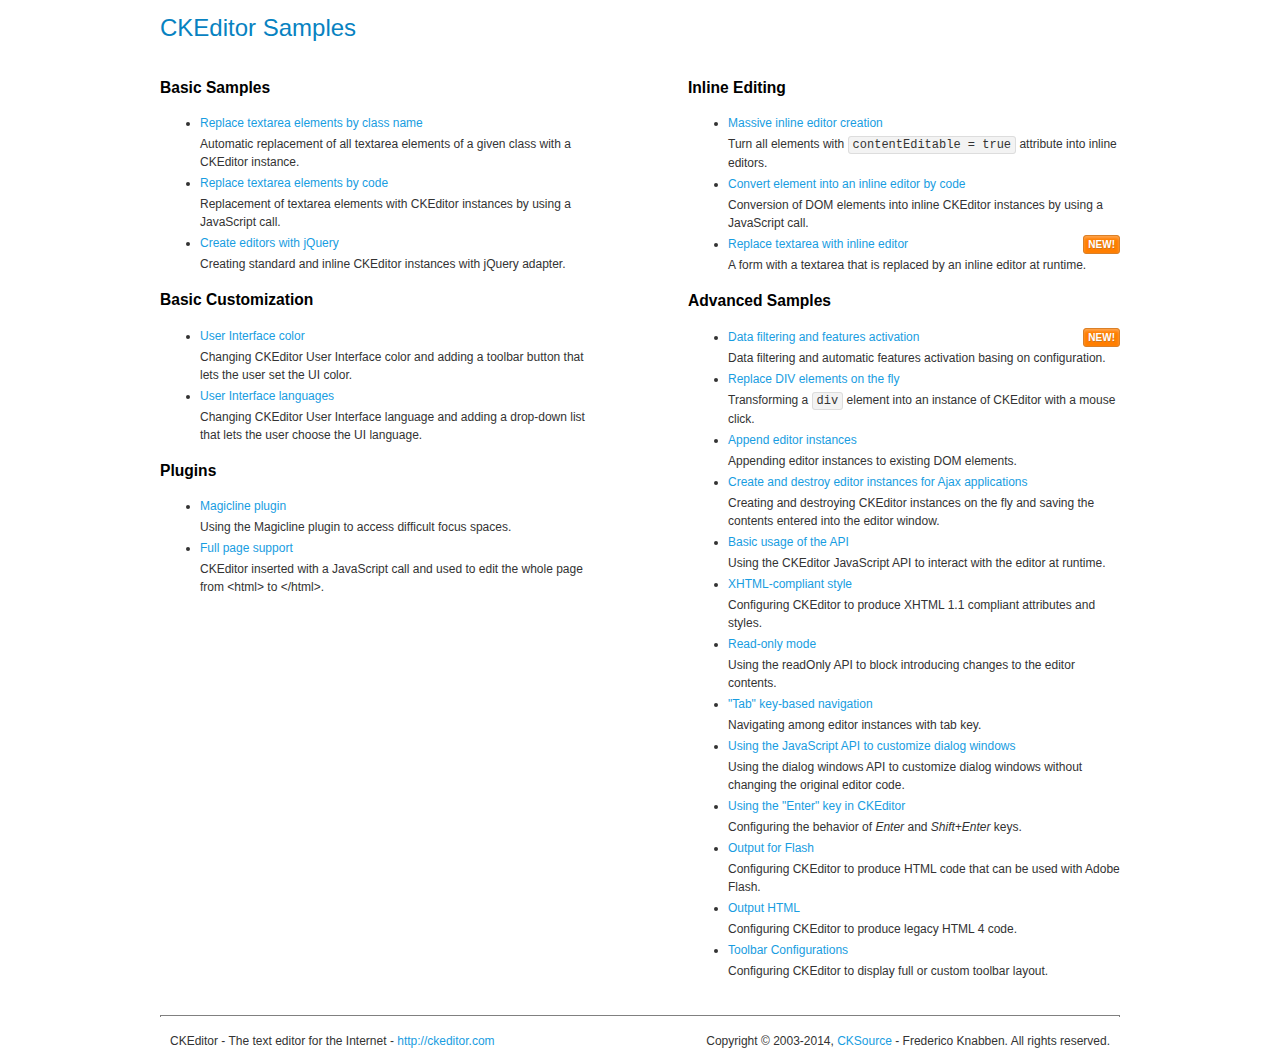
<file: templates/Default/js/ckeditor/samples/index.html>
<!DOCTYPE html>
<!--
Copyright (c) 2003-2014, CKSource - Frederico Knabben. All rights reserved.
For licensing, see LICENSE.md or http://ckeditor.com/license
-->
<html>
<head>
	<meta charset="utf-8">
	<title>CKEditor Samples</title>
	<link rel="stylesheet" href="sample.css">
</head>
<body>
	<h1 class="samples">
		CKEditor Samples
	</h1>
	<div class="twoColumns">
		<div class="twoColumnsLeft">
			<h2 class="samples">
				Basic Samples
			</h2>
			<dl class="samples">
				<dt><a class="samples" href="replacebyclass.html">Replace textarea elements by class name</a></dt>
				<dd>Automatic replacement of all textarea elements of a given class with a CKEditor instance.</dd>

				<dt><a class="samples" href="replacebycode.html">Replace textarea elements by code</a></dt>
				<dd>Replacement of textarea elements with CKEditor instances by using a JavaScript call.</dd>

				<dt><a class="samples" href="jquery.html">Create editors with jQuery</a></dt>
				<dd>Creating standard and inline CKEditor instances with jQuery adapter.</dd>
			</dl>

			<h2 class="samples">
				Basic Customization
			</h2>
			<dl class="samples">
				<dt><a class="samples" href="uicolor.html">User Interface color</a></dt>
				<dd>Changing CKEditor User Interface color and adding a toolbar button that lets the user set the UI color.</dd>

				<dt><a class="samples" href="uilanguages.html">User Interface languages</a></dt>
				<dd>Changing CKEditor User Interface language and adding a drop-down list that lets the user choose the UI language.</dd>
			</dl>


			<h2 class="samples">Plugins</h2>
<dl class="samples">
<dt><a class="samples" href="plugins/magicline/magicline.html">Magicline plugin</a></dt>
<dd>Using the Magicline plugin to access difficult focus spaces.</dd>

<dt><a class="samples" href="plugins/wysiwygarea/fullpage.html">Full page support</a></dt>
<dd>CKEditor inserted with a JavaScript call and used to edit the whole page from &lt;html&gt; to &lt;/html&gt;.</dd>
</dl>
		</div>
		<div class="twoColumnsRight">
			<h2 class="samples">
				Inline Editing
			</h2>
			<dl class="samples">
				<dt><a class="samples" href="inlineall.html">Massive inline editor creation</a></dt>
				<dd>Turn all elements with <code>contentEditable = true</code> attribute into inline editors.</dd>

				<dt><a class="samples" href="inlinebycode.html">Convert element into an inline editor by code</a></dt>
				<dd>Conversion of DOM elements into inline CKEditor instances by using a JavaScript call.</dd>

				<dt><a class="samples" href="inlinetextarea.html">Replace textarea with inline editor</a> <span class="new">New!</span></dt>
				<dd>A form with a textarea that is replaced by an inline editor at runtime.</dd>

				
			</dl>

			<h2 class="samples">
				Advanced Samples
			</h2>
			<dl class="samples">
				<dt><a class="samples" href="datafiltering.html">Data filtering and features activation</a> <span class="new">New!</span></dt>
				<dd>Data filtering and automatic features activation basing on configuration.</dd>

				<dt><a class="samples" href="divreplace.html">Replace DIV elements on the fly</a></dt>
				<dd>Transforming a <code>div</code> element into an instance of CKEditor with a mouse click.</dd>

				<dt><a class="samples" href="appendto.html">Append editor instances</a></dt>
				<dd>Appending editor instances to existing DOM elements.</dd>

				<dt><a class="samples" href="ajax.html">Create and destroy editor instances for Ajax applications</a></dt>
				<dd>Creating and destroying CKEditor instances on the fly and saving the contents entered into the editor window.</dd>

				<dt><a class="samples" href="api.html">Basic usage of the API</a></dt>
				<dd>Using the CKEditor JavaScript API to interact with the editor at runtime.</dd>

				<dt><a class="samples" href="xhtmlstyle.html">XHTML-compliant style</a></dt>
				<dd>Configuring CKEditor to produce XHTML 1.1 compliant attributes and styles.</dd>

				<dt><a class="samples" href="readonly.html">Read-only mode</a></dt>
				<dd>Using the readOnly API to block introducing changes to the editor contents.</dd>

				<dt><a class="samples" href="tabindex.html">"Tab" key-based navigation</a></dt>
				<dd>Navigating among editor instances with tab key.</dd>


				
<dt><a class="samples" href="plugins/dialog/dialog.html">Using the JavaScript API to customize dialog windows</a></dt>
<dd>Using the dialog windows API to customize dialog windows without changing the original editor code.</dd>

<dt><a class="samples" href="plugins/enterkey/enterkey.html">Using the &quot;Enter&quot; key in CKEditor</a></dt>
<dd>Configuring the behavior of <em>Enter</em> and <em>Shift+Enter</em> keys.</dd>

<dt><a class="samples" href="plugins/htmlwriter/outputforflash.html">Output for Flash</a></dt>
<dd>Configuring CKEditor to produce HTML code that can be used with Adobe Flash.</dd>

<dt><a class="samples" href="plugins/htmlwriter/outputhtml.html">Output HTML</a></dt>
<dd>Configuring CKEditor to produce legacy HTML 4 code.</dd>

<dt><a class="samples" href="plugins/toolbar/toolbar.html">Toolbar Configurations</a></dt>
<dd>Configuring CKEditor to display full or custom toolbar layout.</dd>

			</dl>
		</div>
	</div>
	<div id="footer">
		<hr>
		<p>
			CKEditor - The text editor for the Internet - <a class="samples" href="http://ckeditor.com/">http://ckeditor.com</a>
		</p>
		<p id="copy">
			Copyright &copy; 2003-2014, <a class="samples" href="http://cksource.com/">CKSource</a> - Frederico Knabben. All rights reserved.
		</p>
	</div>
</body>
</html>
</file>
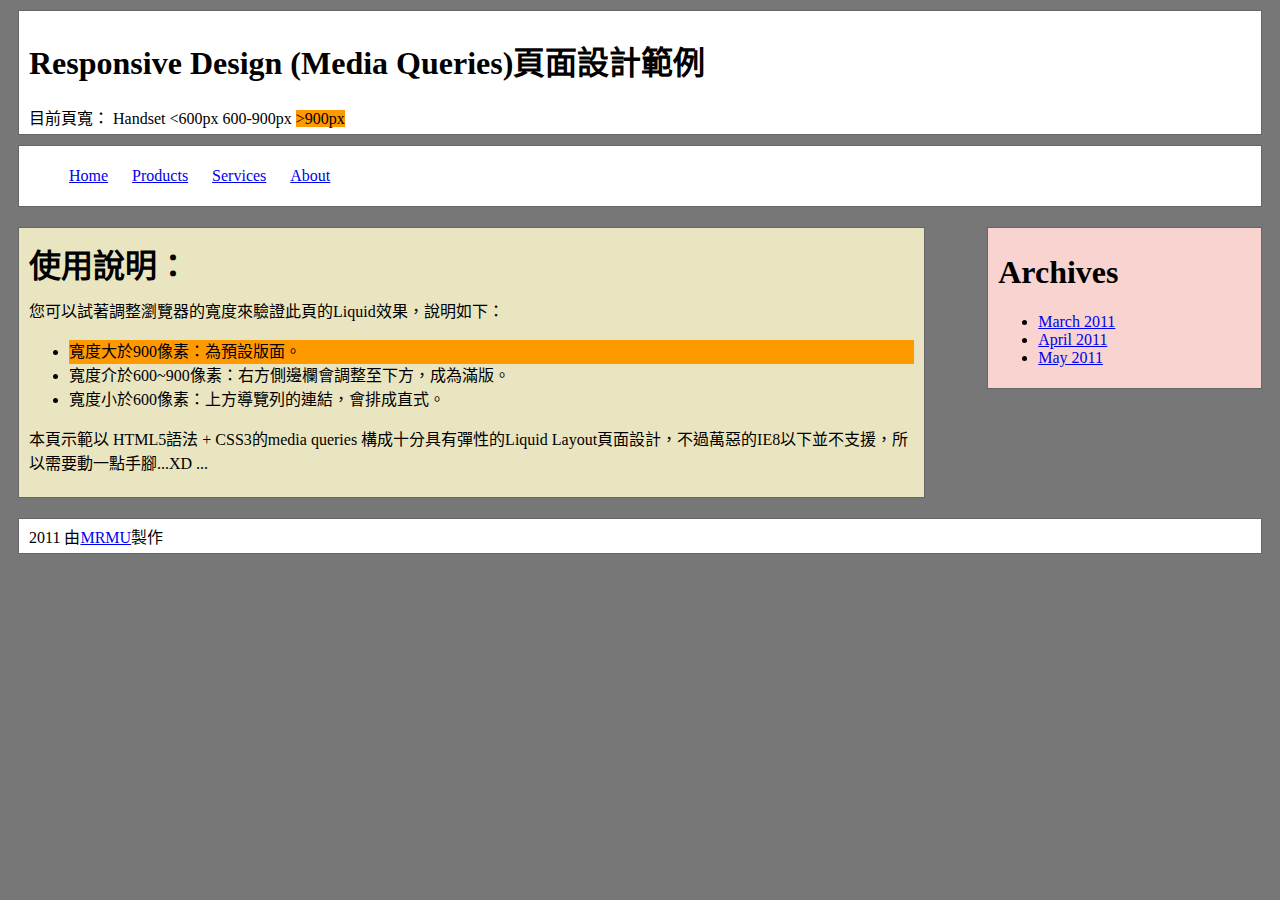
<file: templates/Default/index2.html>
<!doctype html>
<html lang="zh-TW" class="no-js">
<head>
<meta charset="UTF-8">
<meta http-equiv="Content-Type" content="text/html; charset=UTF-8" />
<title>Responsive Design (Media Queries) 頁面設計範例</title> 
<style type="text/css">

/* 預設版面的CSS設定*/
body 
{
	background-color: #777;
}
.wrap 
{
	background-color: #FFF;
	border: solid 1px #666;	
	padding: 5px 10px;
	margin: 10px;
}
.article 
{
	background-color: #E9E5C0;
	line-height: 150%;
}
.aside 
{
	background-color: #F8D3D0;
}

.nav ul
{
	list-style:none;
}
.nav ul li
{
	padding-right: 20px;
	display:inline;
}
 
/* 當版面寬度小於600px時，會套用此段css */
@media screen and (max-width: 600px) 
{
	.w600
	{
		background: #F9C;
	}
	.nav ul li
	{
		display:block;
	}
}
 
/* 當版面寬度大於900px時，會套用此段css */
@media screen and (min-width: 900px) {
	.w900
	{
		background: #F90;
	}
	.aside 
	{
		width: 20%;
		float:right;
	}
	.article 
	{
		width: 70%;
		float:left;
	}
}
 
/* 當版面寬度介於600~900px原，會套用此段css */
@media screen and (min-width: 600px) and (max-width: 900px) {
	.w600-900
	{
		background: #9CF;
	}
	span.bt600-900 {
		display: inline-block;
	}
}
 
/* 當使用最大寬解析度為480px的行動裝置瀏覽此頁時，會套用此段css。
註：智慧型手機目前常見最大寬度為 480px，如iPhone or Android Phone*/
@media screen and (max-device-width: 480px) 
{
	.handset 
	{
		background: #ccc;
	}
}
</style> 
</head> 
 
<body>
	<header class="wrap">
	  <h1>Responsive Design (Media Queries)頁面設計範例</h1>
	  目前頁寬：
	  <span class="handset">Handset</span>
	  <span class="w600"><600px</span>
	  <span class="w600-900">600-900px</span>
	  <span class="w900">>900px</span>
	</header>

	<nav class="wrap nav">
	  <ul>
		<li><a href="/">Home</a></li>
		<li><a href="/">Products</a></li>
		<li><a href="/">Services</a></li>
		<li><a href="/">About</a></li>
	  </ul>
	</nav>
	
	<article class="wrap article">
		<section>
		  <h1>使用說明：</h1>
		  <p>您可以試著調整瀏覽器的寬度來驗證此頁的Liquid效果，說明如下：
				<ul>
					<li class="w900">寬度大於900像素：為預設版面。</li>
					<li class="w600-900">寬度介於600~900像素：右方側邊欄會調整至下方，成為滿版。</li>
					<li class="w600">寬度小於600像素：上方導覽列的連結，會排成直式。
				</ul>
		  </p>
		  <p>本頁示範以 HTML5語法 + CSS3的media queries 構成十分具有彈性的Liquid Layout頁面設計，不過萬惡的IE8以下並不支援，所以需要動一點手腳...XD
			 ...</p>
		</section>
	</article>
	
	<aside class="wrap aside">
	  <h1>Archives</h1>
	  <ul class="archive">
		<li><a href="/2011/03">March 2011</a></li>
		<li><a href="/2011/04/">April 2011</a></li>
		<li><a href="/2011/05/">May 2011</a></li>
	  </ul>

	</aside>
	<div style="clear:both"></div>
	
	<footer class="wrap">
		2011 由<a href="http://mrmu.com.tw">MRMU</a>製作
	</footer>
</body> 
</html>
</file>
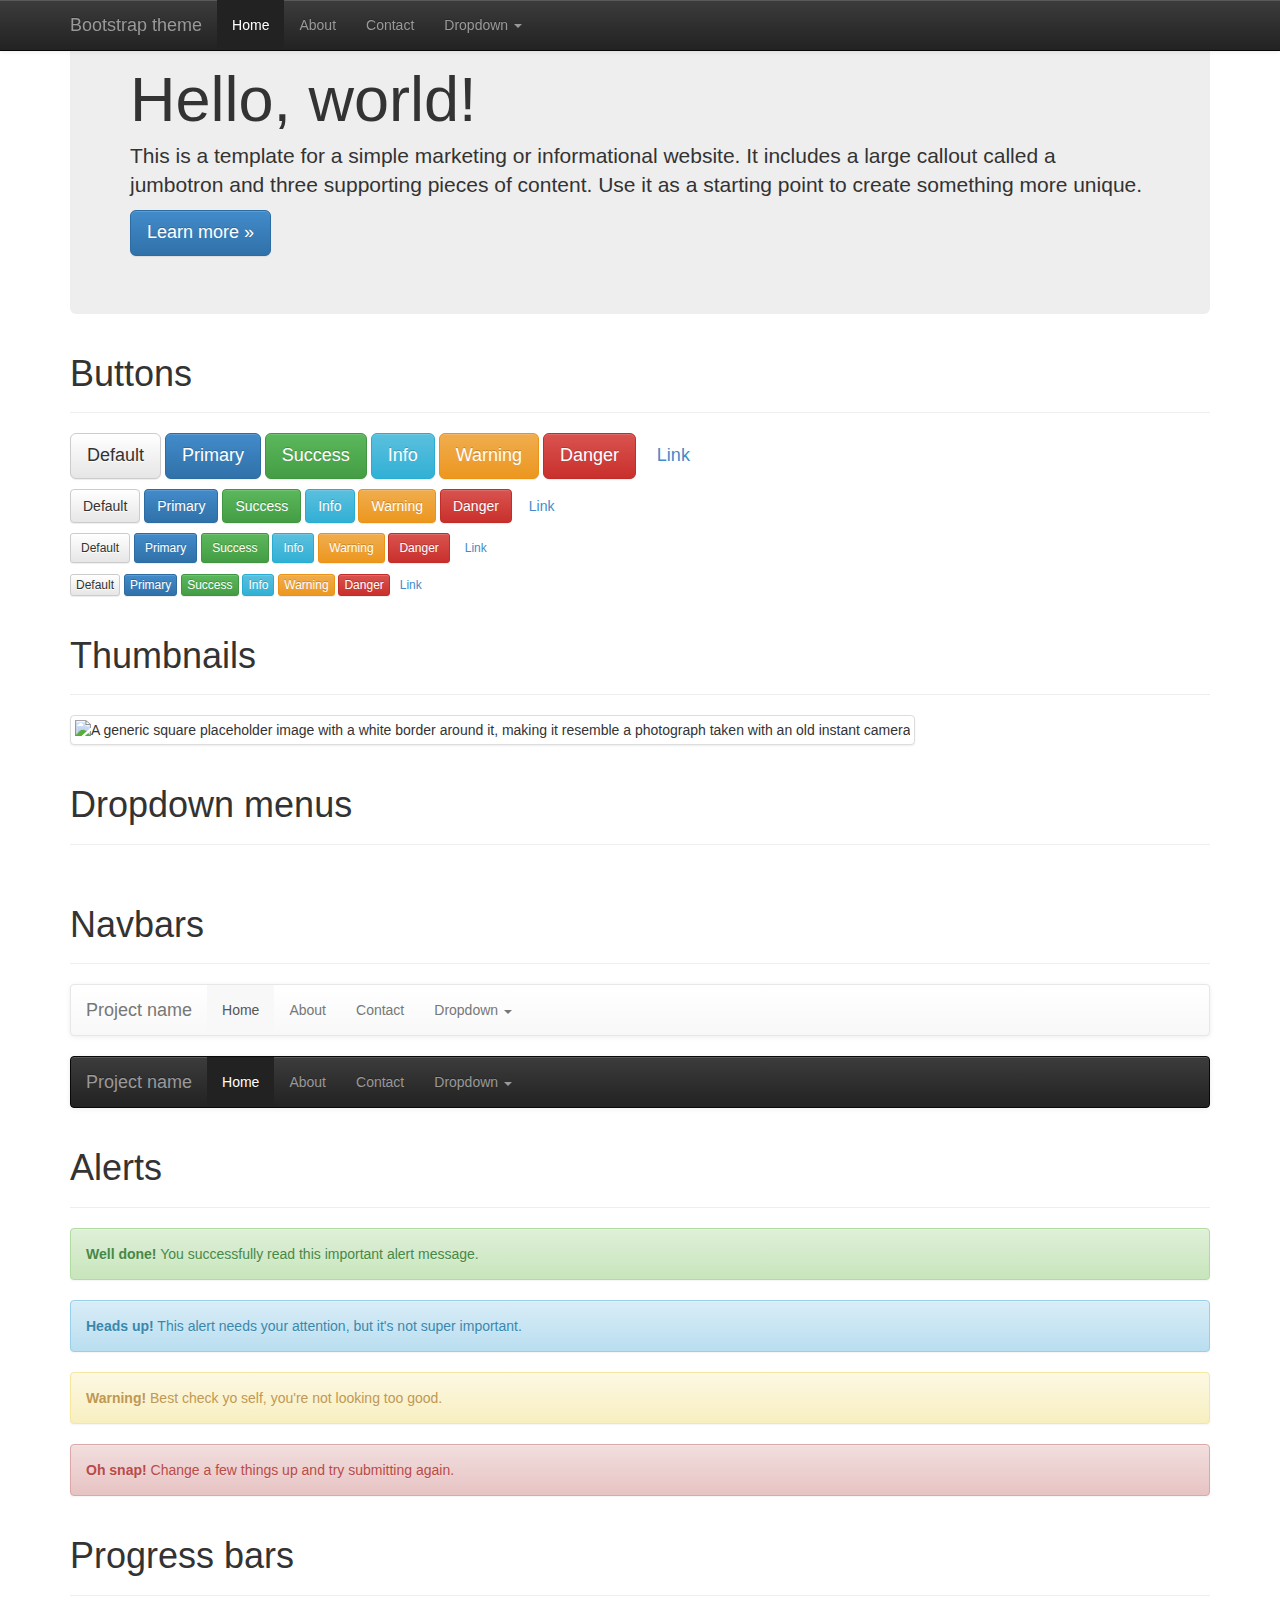
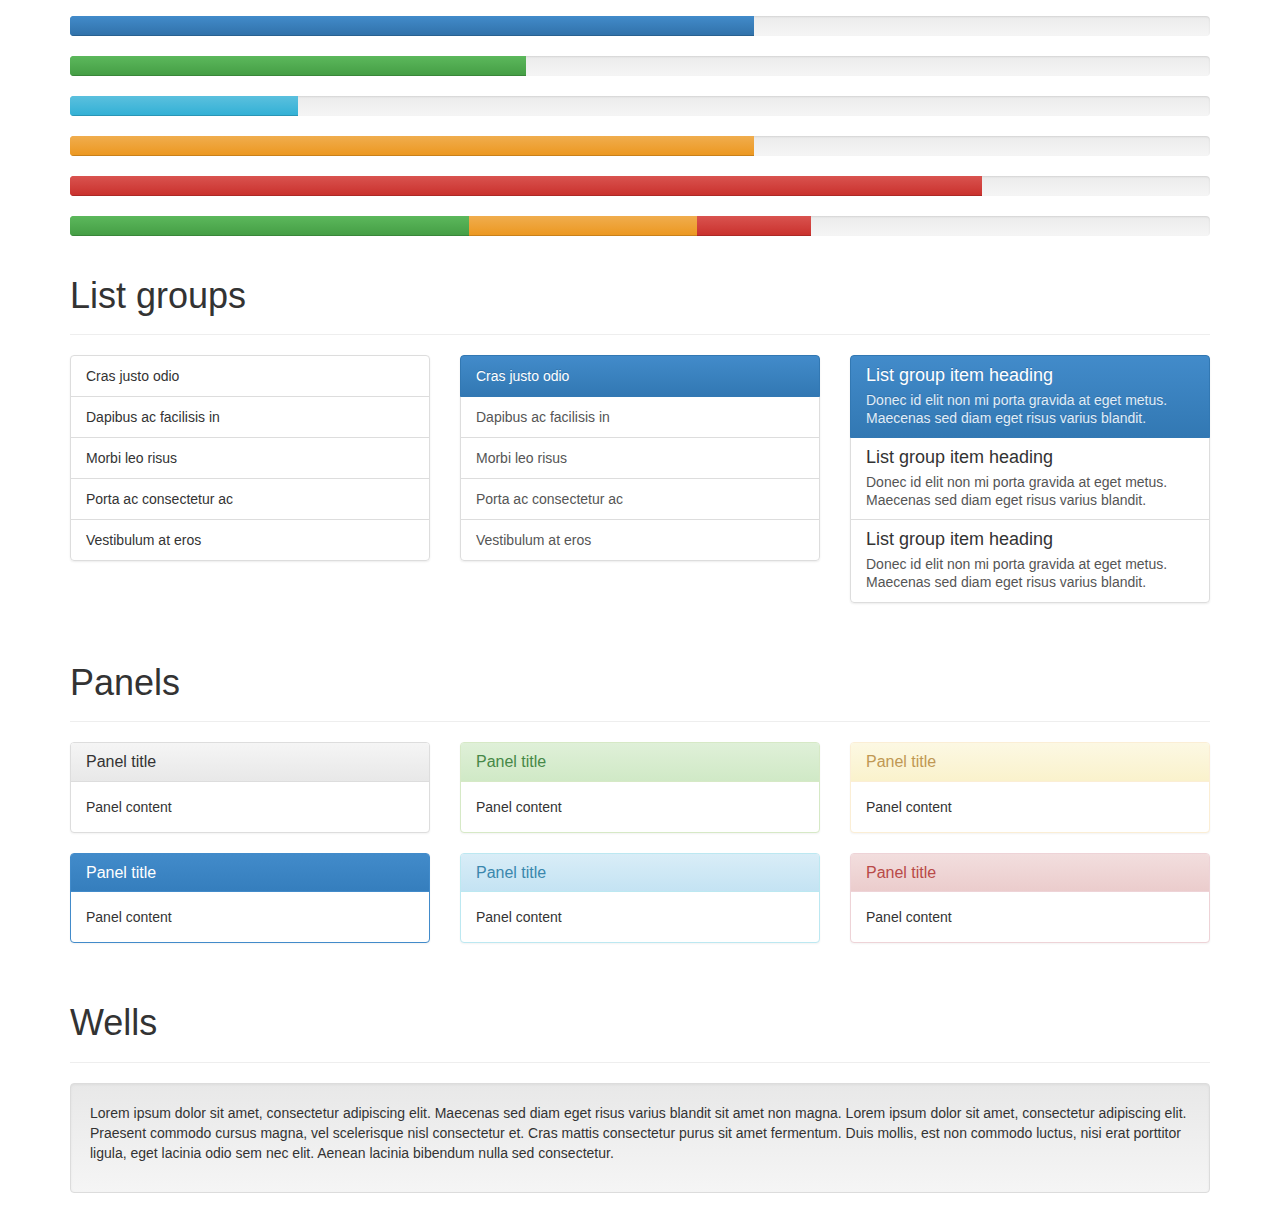
<file: templates/Default/index3.html>
<!DOCTYPE html>
<html lang="en">
  <head>
    <meta charset="utf-8">
    <meta http-equiv="X-UA-Compatible" content="IE=edge">
    <meta name="viewport" content="width=device-width, initial-scale=1">
    <meta name="description" content="">
    <meta name="author" content="">
    <link rel="shortcut icon" href="../../assets/ico/favicon.ico">

    <title>Theme Template for Bootstrap</title>

    <!-- Bootstrap core CSS -->
    <link href="css/bootstrap.min.css" rel="stylesheet">
    <!-- Bootstrap theme -->
    <link href="css/bootstrap-theme.min.css" rel="stylesheet">

    <!-- HTML5 shim and Respond.js IE8 support of HTML5 elements and media queries -->
    <!--[if lt IE 9]>
      <script src="https://oss.maxcdn.com/libs/html5shiv/3.7.0/html5shiv.js"></script>
      <script src="https://oss.maxcdn.com/libs/respond.js/1.4.2/respond.min.js"></script>
    <![endif]-->
  </head>

  <body role="document">

    <!-- Fixed navbar -->
    <div class="navbar navbar-inverse navbar-fixed-top" role="navigation">
      <div class="container">
        <div class="navbar-header">
          <button type="button" class="navbar-toggle" data-toggle="collapse" data-target=".navbar-collapse">
            <span class="sr-only">Toggle navigation</span>
            <span class="icon-bar"></span>
            <span class="icon-bar"></span>
            <span class="icon-bar"></span>
          </button>
          <a class="navbar-brand" href="#">Bootstrap theme</a>
        </div>
        <div class="navbar-collapse collapse">
          <ul class="nav navbar-nav">
            <li class="active"><a href="#">Home</a></li>
            <li><a href="#about">About</a></li>
            <li><a href="#contact">Contact</a></li>
            <li class="dropdown">
              <a href="#" class="dropdown-toggle" data-toggle="dropdown">Dropdown <b class="caret"></b></a>
              <ul class="dropdown-menu">
                <li><a href="#">Action</a></li>
                <li><a href="#">Another action</a></li>
                <li><a href="#">Something else here</a></li>
                <li class="divider"></li>
                <li class="dropdown-header">Nav header</li>
                <li><a href="#">Separated link</a></li>
                <li><a href="#">One more separated link</a></li>
              </ul>
            </li>
          </ul>
        </div><!--/.nav-collapse -->
      </div>
    </div>

    <div class="container theme-showcase" role="main">

      <!-- Main jumbotron for a primary marketing message or call to action -->
      <div class="jumbotron">
        <h1>Hello, world!</h1>
        <p>This is a template for a simple marketing or informational website. It includes a large callout called a jumbotron and three supporting pieces of content. Use it as a starting point to create something more unique.</p>
        <p><a href="#" class="btn btn-primary btn-lg" role="button">Learn more &raquo;</a></p>
      </div>



      <div class="page-header">
        <h1>Buttons</h1>
      </div>
      <p>
        <button type="button" class="btn btn-lg btn-default">Default</button>
        <button type="button" class="btn btn-lg btn-primary">Primary</button>
        <button type="button" class="btn btn-lg btn-success">Success</button>
        <button type="button" class="btn btn-lg btn-info">Info</button>
        <button type="button" class="btn btn-lg btn-warning">Warning</button>
        <button type="button" class="btn btn-lg btn-danger">Danger</button>
        <button type="button" class="btn btn-lg btn-link">Link</button>
      </p>
      <p>
        <button type="button" class="btn btn-default">Default</button>
        <button type="button" class="btn btn-primary">Primary</button>
        <button type="button" class="btn btn-success">Success</button>
        <button type="button" class="btn btn-info">Info</button>
        <button type="button" class="btn btn-warning">Warning</button>
        <button type="button" class="btn btn-danger">Danger</button>
        <button type="button" class="btn btn-link">Link</button>
      </p>
      <p>
        <button type="button" class="btn btn-sm btn-default">Default</button>
        <button type="button" class="btn btn-sm btn-primary">Primary</button>
        <button type="button" class="btn btn-sm btn-success">Success</button>
        <button type="button" class="btn btn-sm btn-info">Info</button>
        <button type="button" class="btn btn-sm btn-warning">Warning</button>
        <button type="button" class="btn btn-sm btn-danger">Danger</button>
        <button type="button" class="btn btn-sm btn-link">Link</button>
      </p>
      <p>
        <button type="button" class="btn btn-xs btn-default">Default</button>
        <button type="button" class="btn btn-xs btn-primary">Primary</button>
        <button type="button" class="btn btn-xs btn-success">Success</button>
        <button type="button" class="btn btn-xs btn-info">Info</button>
        <button type="button" class="btn btn-xs btn-warning">Warning</button>
        <button type="button" class="btn btn-xs btn-danger">Danger</button>
        <button type="button" class="btn btn-xs btn-link">Link</button>
      </p>



      <div class="page-header">
        <h1>Thumbnails</h1>
      </div>
      <img data-src="holder.js/200x200" class="img-thumbnail" alt="A generic square placeholder image with a white border around it, making it resemble a photograph taken with an old instant camera">



      <div class="page-header">
        <h1>Dropdown menus</h1>
      </div>
      <div class="dropdown theme-dropdown clearfix">
        <a id="dropdownMenu1" href="#" role="button" class="sr-only dropdown-toggle" data-toggle="dropdown">Dropdown <b class="caret"></b></a>
        <ul class="dropdown-menu" role="menu" aria-labelledby="dropdownMenu1">
          <li class="active" role="presentation"><a role="menuitem" tabindex="-1" href="#">Action</a></li>
          <li role="presentation"><a role="menuitem" tabindex="-1" href="#">Another action</a></li>
          <li role="presentation"><a role="menuitem" tabindex="-1" href="#">Something else here</a></li>
          <li role="presentation" class="divider"></li>
          <li role="presentation"><a role="menuitem" tabindex="-1" href="#">Separated link</a></li>
        </ul>
      </div>




      <div class="page-header">
        <h1>Navbars</h1>
      </div>

      <div class="navbar navbar-default">
        <div class="container">
          <div class="navbar-header">
            <button type="button" class="navbar-toggle" data-toggle="collapse" data-target=".navbar-collapse">
              <span class="sr-only">Toggle navigation</span>
              <span class="icon-bar"></span>
              <span class="icon-bar"></span>
              <span class="icon-bar"></span>
            </button>
            <a class="navbar-brand" href="#">Project name</a>
          </div>
          <div class="navbar-collapse collapse">
            <ul class="nav navbar-nav">
              <li class="active"><a href="#">Home</a></li>
              <li><a href="#about">About</a></li>
              <li><a href="#contact">Contact</a></li>
              <li class="dropdown">
                <a href="#" class="dropdown-toggle" data-toggle="dropdown">Dropdown <b class="caret"></b></a>
                <ul class="dropdown-menu">
                  <li><a href="#">Action</a></li>
                  <li><a href="#">Another action</a></li>
                  <li><a href="#">Something else here</a></li>
                  <li class="divider"></li>
                  <li class="dropdown-header">Nav header</li>
                  <li><a href="#">Separated link</a></li>
                  <li><a href="#">One more separated link</a></li>
                </ul>
              </li>
            </ul>
          </div><!--/.nav-collapse -->
        </div>
      </div>

      <div class="navbar navbar-inverse">
        <div class="container">
          <div class="navbar-header">
            <button type="button" class="navbar-toggle" data-toggle="collapse" data-target=".navbar-collapse">
              <span class="sr-only">Toggle navigation</span>
              <span class="icon-bar"></span>
              <span class="icon-bar"></span>
              <span class="icon-bar"></span>
            </button>
            <a class="navbar-brand" href="#">Project name</a>
          </div>
          <div class="navbar-collapse collapse">
            <ul class="nav navbar-nav">
              <li class="active"><a href="#">Home</a></li>
              <li><a href="#about">About</a></li>
              <li><a href="#contact">Contact</a></li>
              <li class="dropdown">
                <a href="#" class="dropdown-toggle" data-toggle="dropdown">Dropdown <b class="caret"></b></a>
                <ul class="dropdown-menu">
                  <li><a href="#">Action</a></li>
                  <li><a href="#">Another action</a></li>
                  <li><a href="#">Something else here</a></li>
                  <li class="divider"></li>
                  <li class="dropdown-header">Nav header</li>
                  <li><a href="#">Separated link</a></li>
                  <li><a href="#">One more separated link</a></li>
                </ul>
              </li>
            </ul>
          </div><!--/.nav-collapse -->
        </div>
      </div>



      <div class="page-header">
        <h1>Alerts</h1>
      </div>
      <div class="alert alert-success">
        <strong>Well done!</strong> You successfully read this important alert message.
      </div>
      <div class="alert alert-info">
        <strong>Heads up!</strong> This alert needs your attention, but it's not super important.
      </div>
      <div class="alert alert-warning">
        <strong>Warning!</strong> Best check yo self, you're not looking too good.
      </div>
      <div class="alert alert-danger">
        <strong>Oh snap!</strong> Change a few things up and try submitting again.
      </div>



      <div class="page-header">
        <h1>Progress bars</h1>
      </div>
      <div class="progress">
        <div class="progress-bar" role="progressbar" aria-valuenow="60" aria-valuemin="0" aria-valuemax="100" style="width: 60%;"><span class="sr-only">60% Complete</span></div>
      </div>
      <div class="progress">
        <div class="progress-bar progress-bar-success" role="progressbar" aria-valuenow="40" aria-valuemin="0" aria-valuemax="100" style="width: 40%"><span class="sr-only">40% Complete (success)</span></div>
      </div>
      <div class="progress">
        <div class="progress-bar progress-bar-info" role="progressbar" aria-valuenow="20" aria-valuemin="0" aria-valuemax="100" style="width: 20%"><span class="sr-only">20% Complete</span></div>
      </div>
      <div class="progress">
        <div class="progress-bar progress-bar-warning" role="progressbar" aria-valuenow="60" aria-valuemin="0" aria-valuemax="100" style="width: 60%"><span class="sr-only">60% Complete (warning)</span></div>
      </div>
      <div class="progress">
        <div class="progress-bar progress-bar-danger" role="progressbar" aria-valuenow="80" aria-valuemin="0" aria-valuemax="100" style="width: 80%"><span class="sr-only">80% Complete (danger)</span></div>
      </div>
      <div class="progress">
        <div class="progress-bar progress-bar-success" style="width: 35%"><span class="sr-only">35% Complete (success)</span></div>
        <div class="progress-bar progress-bar-warning" style="width: 20%"><span class="sr-only">20% Complete (warning)</span></div>
        <div class="progress-bar progress-bar-danger" style="width: 10%"><span class='sr-only'>10% Complete (danger)</span></div>
      </div>



      <div class="page-header">
        <h1>List groups</h1>
      </div>
      <div class="row">
        <div class="col-sm-4">
          <ul class="list-group">
            <li class="list-group-item">Cras justo odio</li>
            <li class="list-group-item">Dapibus ac facilisis in</li>
            <li class="list-group-item">Morbi leo risus</li>
            <li class="list-group-item">Porta ac consectetur ac</li>
            <li class="list-group-item">Vestibulum at eros</li>
          </ul>
        </div><!-- /.col-sm-4 -->
        <div class="col-sm-4">
          <div class="list-group">
            <a href="#" class="list-group-item active">
              Cras justo odio
            </a>
            <a href="#" class="list-group-item">Dapibus ac facilisis in</a>
            <a href="#" class="list-group-item">Morbi leo risus</a>
            <a href="#" class="list-group-item">Porta ac consectetur ac</a>
            <a href="#" class="list-group-item">Vestibulum at eros</a>
          </div>
        </div><!-- /.col-sm-4 -->
        <div class="col-sm-4">
          <div class="list-group">
            <a href="#" class="list-group-item active">
              <h4 class="list-group-item-heading">List group item heading</h4>
              <p class="list-group-item-text">Donec id elit non mi porta gravida at eget metus. Maecenas sed diam eget risus varius blandit.</p>
            </a>
            <a href="#" class="list-group-item">
              <h4 class="list-group-item-heading">List group item heading</h4>
              <p class="list-group-item-text">Donec id elit non mi porta gravida at eget metus. Maecenas sed diam eget risus varius blandit.</p>
            </a>
            <a href="#" class="list-group-item">
              <h4 class="list-group-item-heading">List group item heading</h4>
              <p class="list-group-item-text">Donec id elit non mi porta gravida at eget metus. Maecenas sed diam eget risus varius blandit.</p>
            </a>
          </div>
        </div><!-- /.col-sm-4 -->
      </div>



      <div class="page-header">
        <h1>Panels</h1>
      </div>
      <div class="row">
        <div class="col-sm-4">
          <div class="panel panel-default">
            <div class="panel-heading">
              <h3 class="panel-title">Panel title</h3>
            </div>
            <div class="panel-body">
              Panel content
            </div>
          </div>
          <div class="panel panel-primary">
            <div class="panel-heading">
              <h3 class="panel-title">Panel title</h3>
            </div>
            <div class="panel-body">
              Panel content
            </div>
          </div>
        </div><!-- /.col-sm-4 -->
        <div class="col-sm-4">
          <div class="panel panel-success">
            <div class="panel-heading">
              <h3 class="panel-title">Panel title</h3>
            </div>
            <div class="panel-body">
              Panel content
            </div>
          </div>
          <div class="panel panel-info">
            <div class="panel-heading">
              <h3 class="panel-title">Panel title</h3>
            </div>
            <div class="panel-body">
              Panel content
            </div>
          </div>
        </div><!-- /.col-sm-4 -->
        <div class="col-sm-4">
          <div class="panel panel-warning">
            <div class="panel-heading">
              <h3 class="panel-title">Panel title</h3>
            </div>
            <div class="panel-body">
              Panel content
            </div>
          </div>
          <div class="panel panel-danger">
            <div class="panel-heading">
              <h3 class="panel-title">Panel title</h3>
            </div>
            <div class="panel-body">
              Panel content
            </div>
          </div>
        </div><!-- /.col-sm-4 -->
      </div>



      <div class="page-header">
        <h1>Wells</h1>
      </div>
      <div class="well">
        <p>Lorem ipsum dolor sit amet, consectetur adipiscing elit. Maecenas sed diam eget risus varius blandit sit amet non magna. Lorem ipsum dolor sit amet, consectetur adipiscing elit. Praesent commodo cursus magna, vel scelerisque nisl consectetur et. Cras mattis consectetur purus sit amet fermentum. Duis mollis, est non commodo luctus, nisi erat porttitor ligula, eget lacinia odio sem nec elit. Aenean lacinia bibendum nulla sed consectetur.</p>
      </div>


    </div> <!-- /container -->


    <!-- Bootstrap core JavaScript
    ================================================== -->
    <!-- Placed at the end of the document so the pages load faster -->
    <script src="https://ajax.googleapis.com/ajax/libs/jquery/1.11.0/jquery.min.js"></script>
    <script src="js/bootstrap.min.js"></script>
  </body>
</html>
</file>
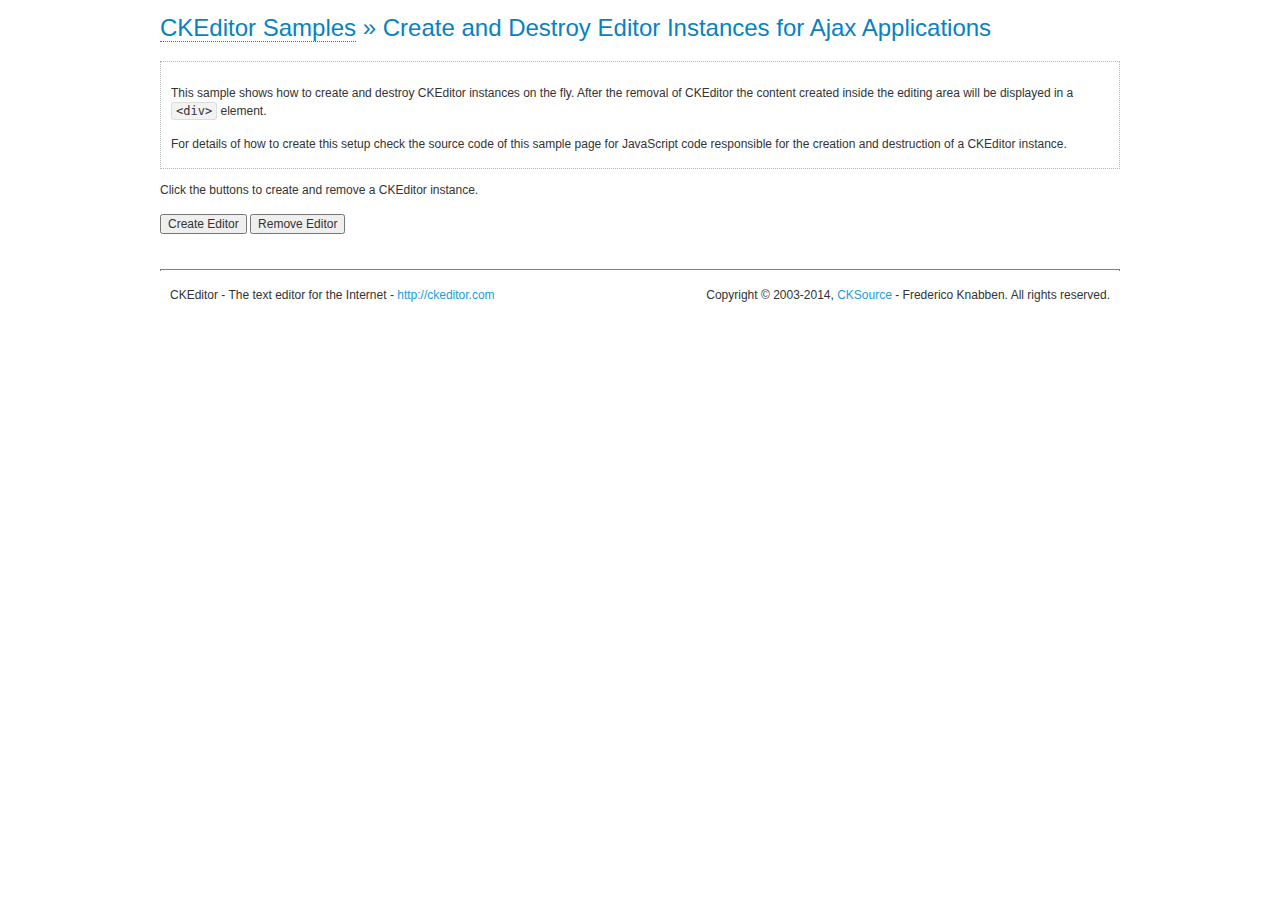
<file: templates/Default/js/ckeditor/samples/ajax.html>
<!DOCTYPE html>
<!--
Copyright (c) 2003-2014, CKSource - Frederico Knabben. All rights reserved.
For licensing, see LICENSE.md or http://ckeditor.com/license
-->
<html>
<head>
	<meta charset="utf-8">
	<title>Ajax &mdash; CKEditor Sample</title>
	<script src="../ckeditor.js"></script>
	<link rel="stylesheet" href="sample.css">
	<script>

		var editor, html = '';

		function createEditor() {
			if ( editor )
				return;

			// Create a new editor inside the <div id="editor">, setting its value to html
			var config = {};
			editor = CKEDITOR.appendTo( 'editor', config, html );
		}

		function removeEditor() {
			if ( !editor )
				return;

			// Retrieve the editor contents. In an Ajax application, this data would be
			// sent to the server or used in any other way.
			document.getElementById( 'editorcontents' ).innerHTML = html = editor.getData();
			document.getElementById( 'contents' ).style.display = '';

			// Destroy the editor.
			editor.destroy();
			editor = null;
		}

	</script>
</head>
<body>
	<h1 class="samples">
		<a href="index.html">CKEditor Samples</a> &raquo; Create and Destroy Editor Instances for Ajax Applications
	</h1>
	<div class="description">
		<p>
			This sample shows how to create and destroy CKEditor instances on the fly. After the removal of CKEditor the content created inside the editing
			area will be displayed in a <code>&lt;div&gt;</code> element.
		</p>
		<p>
			For details of how to create this setup check the source code of this sample page
			for JavaScript code responsible for the creation and destruction of a CKEditor instance.
		</p>
	</div>
	<p>Click the buttons to create and remove a CKEditor instance.</p>
	<p>
		<input onclick="createEditor();" type="button" value="Create Editor">
		<input onclick="removeEditor();" type="button" value="Remove Editor">
	</p>
	<!-- This div will hold the editor. -->
	<div id="editor">
	</div>
	<div id="contents" style="display: none">
		<p>
			Edited Contents:
		</p>
		<!-- This div will be used to display the editor contents. -->
		<div id="editorcontents">
		</div>
	</div>
	<div id="footer">
		<hr>
		<p>
			CKEditor - The text editor for the Internet - <a class="samples" href="http://ckeditor.com/">http://ckeditor.com</a>
		</p>
		<p id="copy">
			Copyright &copy; 2003-2014, <a class="samples" href="http://cksource.com/">CKSource</a> - Frederico
			Knabben. All rights reserved.
		</p>
	</div>
</body>
</html>
</file>
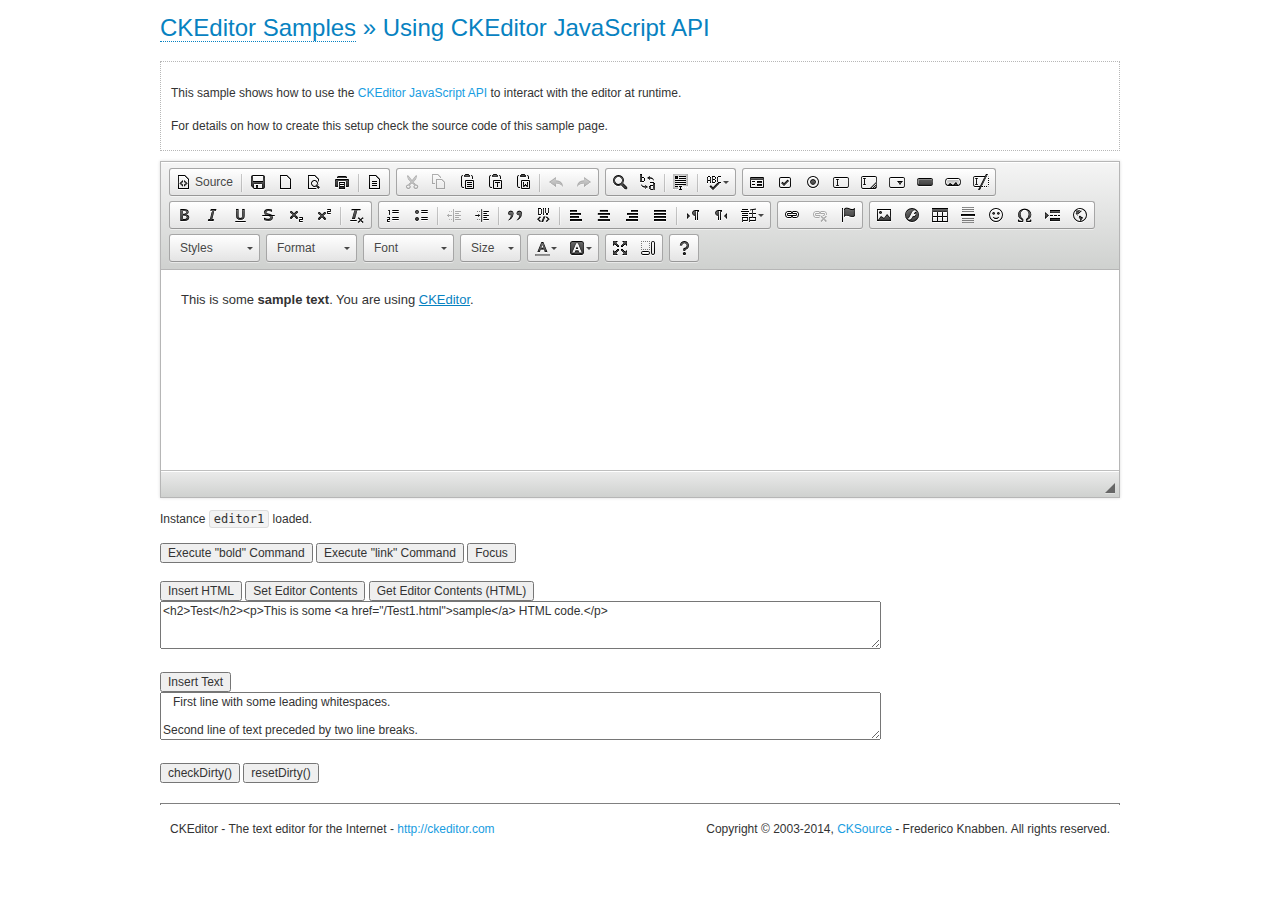
<file: templates/Default/js/ckeditor/samples/api.html>
<!DOCTYPE html>
<!--
Copyright (c) 2003-2014, CKSource - Frederico Knabben. All rights reserved.
For licensing, see LICENSE.md or http://ckeditor.com/license
-->
<html>
<head>
	<meta charset="utf-8">
	<title>API Usage &mdash; CKEditor Sample</title>
	<script src="../ckeditor.js"></script>
	<link href="sample.css" rel="stylesheet">
	<script>

// The instanceReady event is fired, when an instance of CKEditor has finished
// its initialization.
CKEDITOR.on( 'instanceReady', function( ev ) {
	// Show the editor name and description in the browser status bar.
	document.getElementById( 'eMessage' ).innerHTML = 'Instance <code>' + ev.editor.name + '<\/code> loaded.';

	// Show this sample buttons.
	document.getElementById( 'eButtons' ).style.display = 'block';
});

function InsertHTML() {
	// Get the editor instance that we want to interact with.
	var editor = CKEDITOR.instances.editor1;
	var value = document.getElementById( 'htmlArea' ).value;

	// Check the active editing mode.
	if ( editor.mode == 'wysiwyg' )
	{
		// Insert HTML code.
		// http://docs.ckeditor.com/#!/api/CKEDITOR.editor-method-insertHtml
		editor.insertHtml( value );
	}
	else
		alert( 'You must be in WYSIWYG mode!' );
}

function InsertText() {
	// Get the editor instance that we want to interact with.
	var editor = CKEDITOR.instances.editor1;
	var value = document.getElementById( 'txtArea' ).value;

	// Check the active editing mode.
	if ( editor.mode == 'wysiwyg' )
	{
		// Insert as plain text.
		// http://docs.ckeditor.com/#!/api/CKEDITOR.editor-method-insertText
		editor.insertText( value );
	}
	else
		alert( 'You must be in WYSIWYG mode!' );
}

function SetContents() {
	// Get the editor instance that we want to interact with.
	var editor = CKEDITOR.instances.editor1;
	var value = document.getElementById( 'htmlArea' ).value;

	// Set editor contents (replace current contents).
	// http://docs.ckeditor.com/#!/api/CKEDITOR.editor-method-setData
	editor.setData( value );
}

function GetContents() {
	// Get the editor instance that you want to interact with.
	var editor = CKEDITOR.instances.editor1;

	// Get editor contents
	// http://docs.ckeditor.com/#!/api/CKEDITOR.editor-method-getData
	alert( editor.getData() );
}

function ExecuteCommand( commandName ) {
	// Get the editor instance that we want to interact with.
	var editor = CKEDITOR.instances.editor1;

	// Check the active editing mode.
	if ( editor.mode == 'wysiwyg' )
	{
		// Execute the command.
		// http://docs.ckeditor.com/#!/api/CKEDITOR.editor-method-execCommand
		editor.execCommand( commandName );
	}
	else
		alert( 'You must be in WYSIWYG mode!' );
}

function CheckDirty() {
	// Get the editor instance that we want to interact with.
	var editor = CKEDITOR.instances.editor1;
	// Checks whether the current editor contents present changes when compared
	// to the contents loaded into the editor at startup
	// http://docs.ckeditor.com/#!/api/CKEDITOR.editor-method-checkDirty
	alert( editor.checkDirty() );
}

function ResetDirty() {
	// Get the editor instance that we want to interact with.
	var editor = CKEDITOR.instances.editor1;
	// Resets the "dirty state" of the editor (see CheckDirty())
	// http://docs.ckeditor.com/#!/api/CKEDITOR.editor-method-resetDirty
	editor.resetDirty();
	alert( 'The "IsDirty" status has been reset' );
}

function Focus() {
	CKEDITOR.instances.editor1.focus();
}

function onFocus() {
	document.getElementById( 'eMessage' ).innerHTML = '<b>' + this.name + ' is focused </b>';
}

function onBlur() {
	document.getElementById( 'eMessage' ).innerHTML = this.name + ' lost focus';
}

	</script>

</head>
<body>
	<h1 class="samples">
		<a href="index.html">CKEditor Samples</a> &raquo; Using CKEditor JavaScript API
	</h1>
	<div class="description">
	<p>
		This sample shows how to use the
		<a class="samples" href="http://docs.ckeditor.com/#!/api/CKEDITOR.editor">CKEditor JavaScript API</a>
		to interact with the editor at runtime.
	</p>
	<p>
		For details on how to create this setup check the source code of this sample page.
	</p>
	</div>

	<!-- This <div> holds alert messages to be display in the sample page. -->
	<div id="alerts">
		<noscript>
			<p>
				<strong>CKEditor requires JavaScript to run</strong>. In a browser with no JavaScript
				support, like yours, you should still see the contents (HTML data) and you should
				be able to edit it normally, without a rich editor interface.
			</p>
		</noscript>
	</div>
	<form action="../../../samples/sample_posteddata.php" method="post">
		<textarea cols="100" id="editor1" name="editor1" rows="10">&lt;p&gt;This is some &lt;strong&gt;sample text&lt;/strong&gt;. You are using &lt;a href="http://ckeditor.com/"&gt;CKEditor&lt;/a&gt;.&lt;/p&gt;</textarea>

		<script>
			// Replace the <textarea id="editor1"> with an CKEditor instance.
			CKEDITOR.replace( 'editor1', {
				on: {
					focus: onFocus,
					blur: onBlur,

					// Check for availability of corresponding plugins.
					pluginsLoaded: function( evt ) {
						var doc = CKEDITOR.document, ed = evt.editor;
						if ( !ed.getCommand( 'bold' ) )
							doc.getById( 'exec-bold' ).hide();
						if ( !ed.getCommand( 'link' ) )
							doc.getById( 'exec-link' ).hide();
					}
				}
			});
		</script>

		<p id="eMessage">
		</p>

		<div id="eButtons" style="display: none">
			<input id="exec-bold" onclick="ExecuteCommand('bold');" type="button" value="Execute &quot;bold&quot; Command">
			<input id="exec-link" onclick="ExecuteCommand('link');" type="button" value="Execute &quot;link&quot; Command">
			<input onclick="Focus();" type="button" value="Focus">
			<br><br>
			<input onclick="InsertHTML();" type="button" value="Insert HTML">
			<input onclick="SetContents();" type="button" value="Set Editor Contents">
			<input onclick="GetContents();" type="button" value="Get Editor Contents (HTML)">
			<br>
			<textarea cols="100" id="htmlArea" rows="3">&lt;h2&gt;Test&lt;/h2&gt;&lt;p&gt;This is some &lt;a href="/Test1.html"&gt;sample&lt;/a&gt; HTML code.&lt;/p&gt;</textarea>
			<br>
			<br>
			<input onclick="InsertText();" type="button" value="Insert Text">
			<br>
			<textarea cols="100" id="txtArea" rows="3">   First line with some leading whitespaces.

Second line of text preceded by two line breaks.</textarea>
			<br>
			<br>
			<input onclick="CheckDirty();" type="button" value="checkDirty()">
			<input onclick="ResetDirty();" type="button" value="resetDirty()">
		</div>
	</form>
	<div id="footer">
		<hr>
		<p>
			CKEditor - The text editor for the Internet - <a class="samples" href="http://ckeditor.com/">http://ckeditor.com</a>
		</p>
		<p id="copy">
			Copyright &copy; 2003-2014, <a class="samples" href="http://cksource.com/">CKSource</a> - Frederico
			Knabben. All rights reserved.
		</p>
	</div>
</body>
</html>
</file>
<file: templates/Default/js/ckeditor/samples/sample.css>
/*
Copyright (c) 2003-2014, CKSource - Frederico Knabben. All rights reserved.
For licensing, see LICENSE.md or http://ckeditor.com/license
*/

html, body, h1, h2, h3, h4, h5, h6, div, span, blockquote, p, address, form, fieldset, img, ul, ol, dl, dt, dd, li, hr, table, td, th, strong, em, sup, sub, dfn, ins, del, q, cite, var, samp, code, kbd, tt, pre
{
	line-height: 1.5;
}

body
{
	padding: 10px 30px;
}

input, textarea, select, option, optgroup, button, td, th
{
	font-size: 100%;
}

pre, code, kbd, samp, tt
{
	font-family: monospace,monospace;
	font-size: 1em;
}

body {
    width: 960px;
    margin: 0 auto;
}

code
{
	background: #f3f3f3;
	border: 1px solid #ddd;
	padding: 1px 4px;

	-moz-border-radius: 3px;
	-webkit-border-radius: 3px;
	border-radius: 3px;
}

abbr
{
	border-bottom: 1px dotted #555;
	cursor: pointer;
}

.new, .beta
{
	text-transform: uppercase;
	font-size: 10px;
	font-weight: bold;
	padding: 1px 4px;
	margin: 0 0 0 5px;
	color: #fff;
	float: right;

	-moz-border-radius: 3px;
	-webkit-border-radius: 3px;
	border-radius: 3px;
}

.new
{
	background: #FF7E00;
	border: 1px solid #DA8028;
	text-shadow: 0 1px 0 #C97626;

	-moz-box-shadow: 0 2px 3px 0 #FFA54E inset;
	-webkit-box-shadow: 0 2px 3px 0 #FFA54E inset;
	box-shadow: 0 2px 3px 0 #FFA54E inset;
}

.beta
{
	background: #18C0DF;
	border: 1px solid #19AAD8;
	text-shadow: 0 1px 0 #048CAD;
	font-style: italic;

	-moz-box-shadow: 0 2px 3px 0 #50D4FD inset;
	-webkit-box-shadow: 0 2px 3px 0 #50D4FD inset;
	box-shadow: 0 2px 3px 0 #50D4FD inset;
}

h1.samples
{
	color: #0782C1;
	font-size: 200%;
	font-weight: normal;
	margin: 0;
	padding: 0;
}

h1.samples a
{
	color: #0782C1;
	text-decoration: none;
	border-bottom: 1px dotted #0782C1;
}

.samples a:hover
{
	border-bottom: 1px dotted #0782C1;
}

h2.samples
{
	color: #000000;
	font-size: 130%;
	margin: 15px 0 0 0;
	padding: 0;
}

p, blockquote, address, form, pre, dl, h1.samples, h2.samples
{
	margin-bottom: 15px;
}

ul.samples
{
	margin-bottom: 15px;
}

.clear
{
	clear: both;
}

fieldset
{
	margin: 0;
	padding: 10px;
}

body, input, textarea
{
	color: #333333;
	font-family: Arial, Helvetica, sans-serif;
}

body
{
	font-size: 75%;
}

a.samples
{
	color: #189DE1;
	text-decoration: none;
}

form
{
	margin: 0;
	padding: 0;
}

pre.samples
{
	background-color: #F7F7F7;
	border: 1px solid #D7D7D7;
	overflow: auto;
	padding: 0.25em;
	white-space: pre-wrap; /* CSS 2.1 */
	word-wrap: break-word; /* IE7 */
	-moz-tab-size: 4;
	-o-tab-size: 4;
	-webkit-tab-size: 4;
	tab-size: 4;
}

#footer
{
	clear: both;
	padding-top: 10px;
}

#footer hr
{
	margin: 10px 0 15px 0;
	height: 1px;
	border: solid 1px gray;
	border-bottom: none;
}

#footer p
{
	margin: 0 10px 10px 10px;
	float: left;
}

#footer #copy
{
	float: right;
}

#outputSample
{
	width: 100%;
	table-layout: fixed;
}

#outputSample thead th
{
	color: #dddddd;
	background-color: #999999;
	padding: 4px;
	white-space: nowrap;
}

#outputSample tbody th
{
	vertical-align: top;
	text-align: left;
}

#outputSample pre
{
	margin: 0;
	padding: 0;
}

.description
{
	border: 1px dotted #B7B7B7;
	margin-bottom: 10px;
	padding: 10px 10px 0;
	overflow: hidden;
}

label
{
	display: block;
	margin-bottom: 6px;
}

/**
 *	CKEditor editables are automatically set with the "cke_editable" class
 *	plus cke_editable_(inline|themed) depending on the editor type.
 */

/* Style a bit the inline editables. */
.cke_editable.cke_editable_inline
{
	cursor: pointer;
}

/* Once an editable element gets focused, the "cke_focus" class is
   added to it, so we can style it differently. */
.cke_editable.cke_editable_inline.cke_focus
{
	box-shadow: inset 0px 0px 20px 3px #ddd, inset 0 0 1px #000;
	outline: none;
	background: #eee;
	cursor: text;
}

/* Avoid pre-formatted overflows inline editable. */
.cke_editable_inline pre
{
	white-space: pre-wrap;
	word-wrap: break-word;
}

/**
 *	Samples index styles.
 */

.twoColumns,
.twoColumnsLeft,
.twoColumnsRight
{
	overflow: hidden;
}

.twoColumnsLeft,
.twoColumnsRight
{
	width: 45%;
}

.twoColumnsLeft
{
	float: left;
}

.twoColumnsRight
{
	float: right;
}

dl.samples
{
	padding: 0 0 0 40px;
}
dl.samples > dt
{
	display: list-item;
	list-style-type: disc;
	list-style-position: outside;
	margin: 0 0 3px;
}
dl.samples > dd
{
	margin: 0 0 3px;
}
.warning
{
    color: #ff0000;
	background-color: #FFCCBA;
    border: 2px dotted #ff0000;
	padding: 15px 10px;
	margin: 10px 0;
}

/* Used on inline samples */

blockquote
{
	font-style: italic;
	font-family: Georgia, Times, "Times New Roman", serif;
	padding: 2px 0;
	border-style: solid;
	border-color: #ccc;
	border-width: 0;
}

.cke_contents_ltr blockquote
{
	padding-left: 20px;
	padding-right: 8px;
	border-left-width: 5px;
}

.cke_contents_rtl blockquote
{
	padding-left: 8px;
	padding-right: 20px;
	border-right-width: 5px;
}

img.right {
    border: 1px solid #ccc;
    float: right;
    margin-left: 15px;
    padding: 5px;
}

img.left {
    border: 1px solid #ccc;
    float: left;
    margin-right: 15px;
    padding: 5px;
}
</file>
